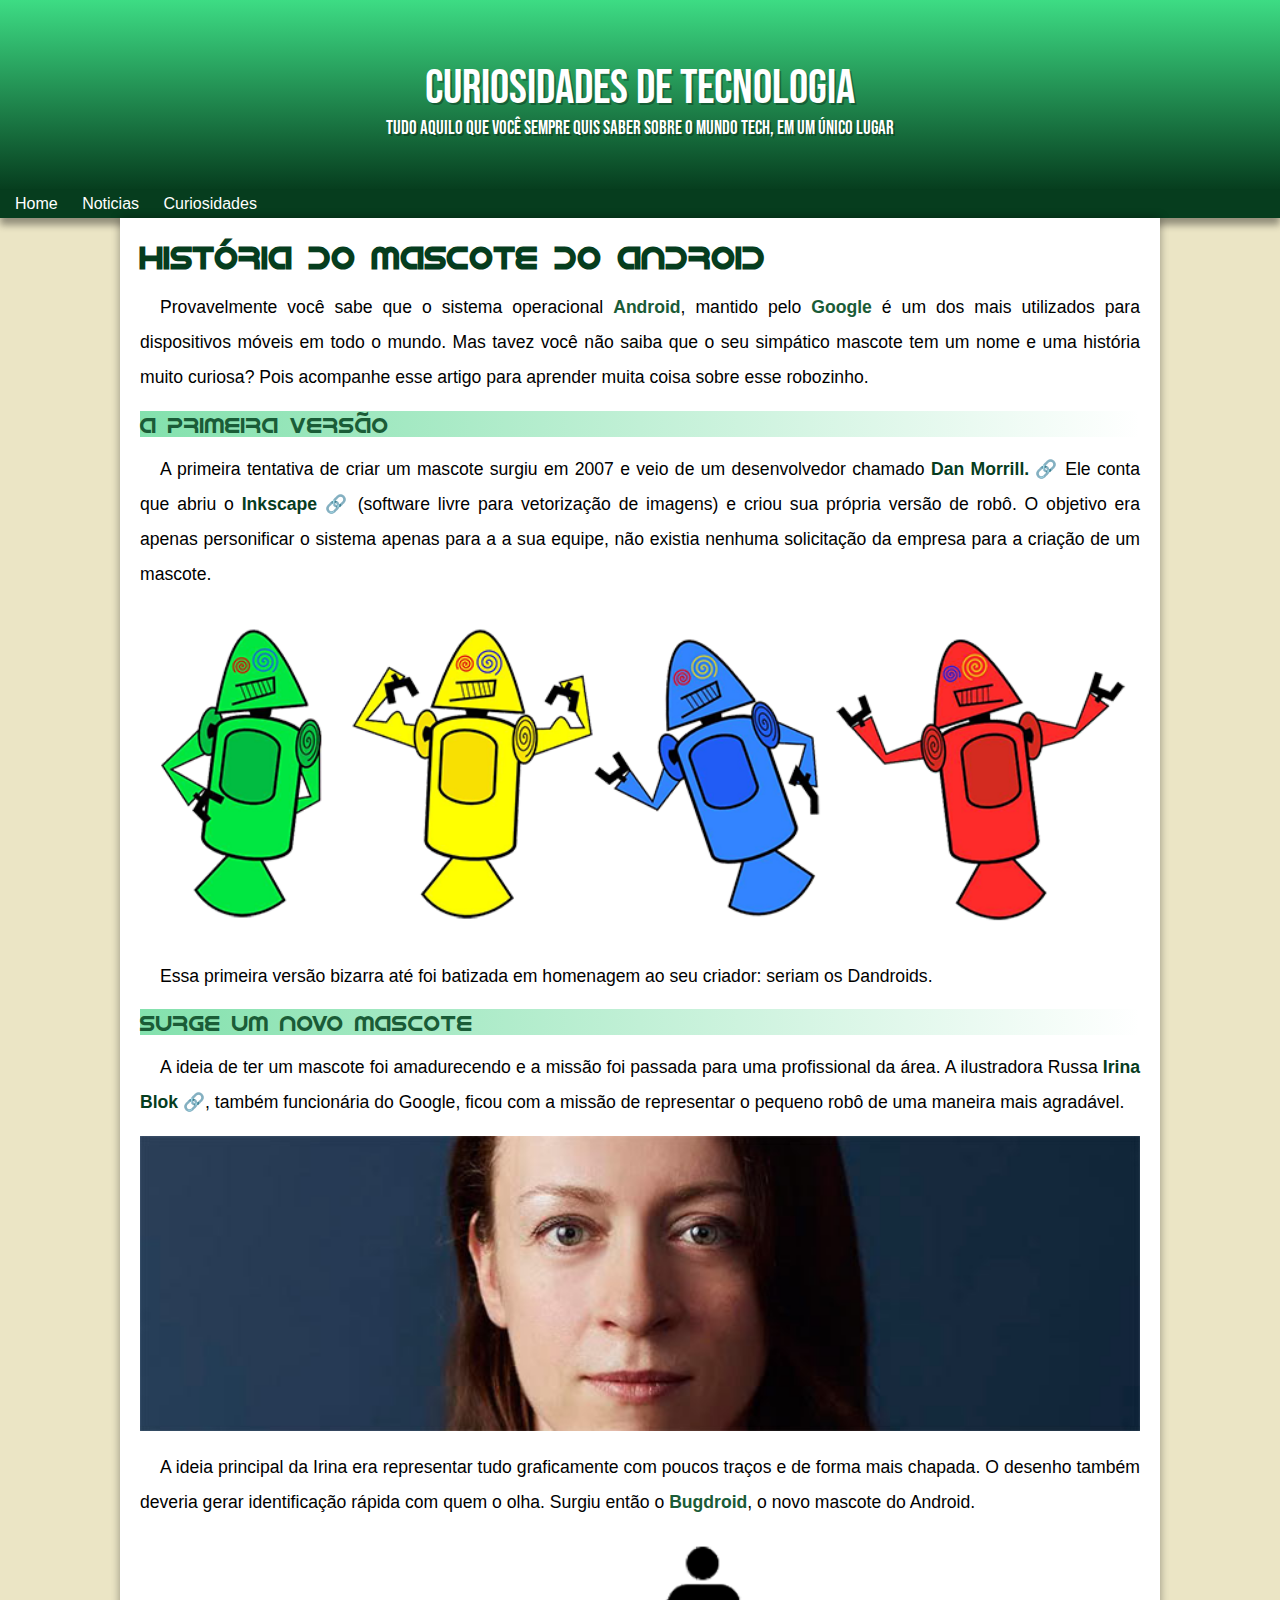
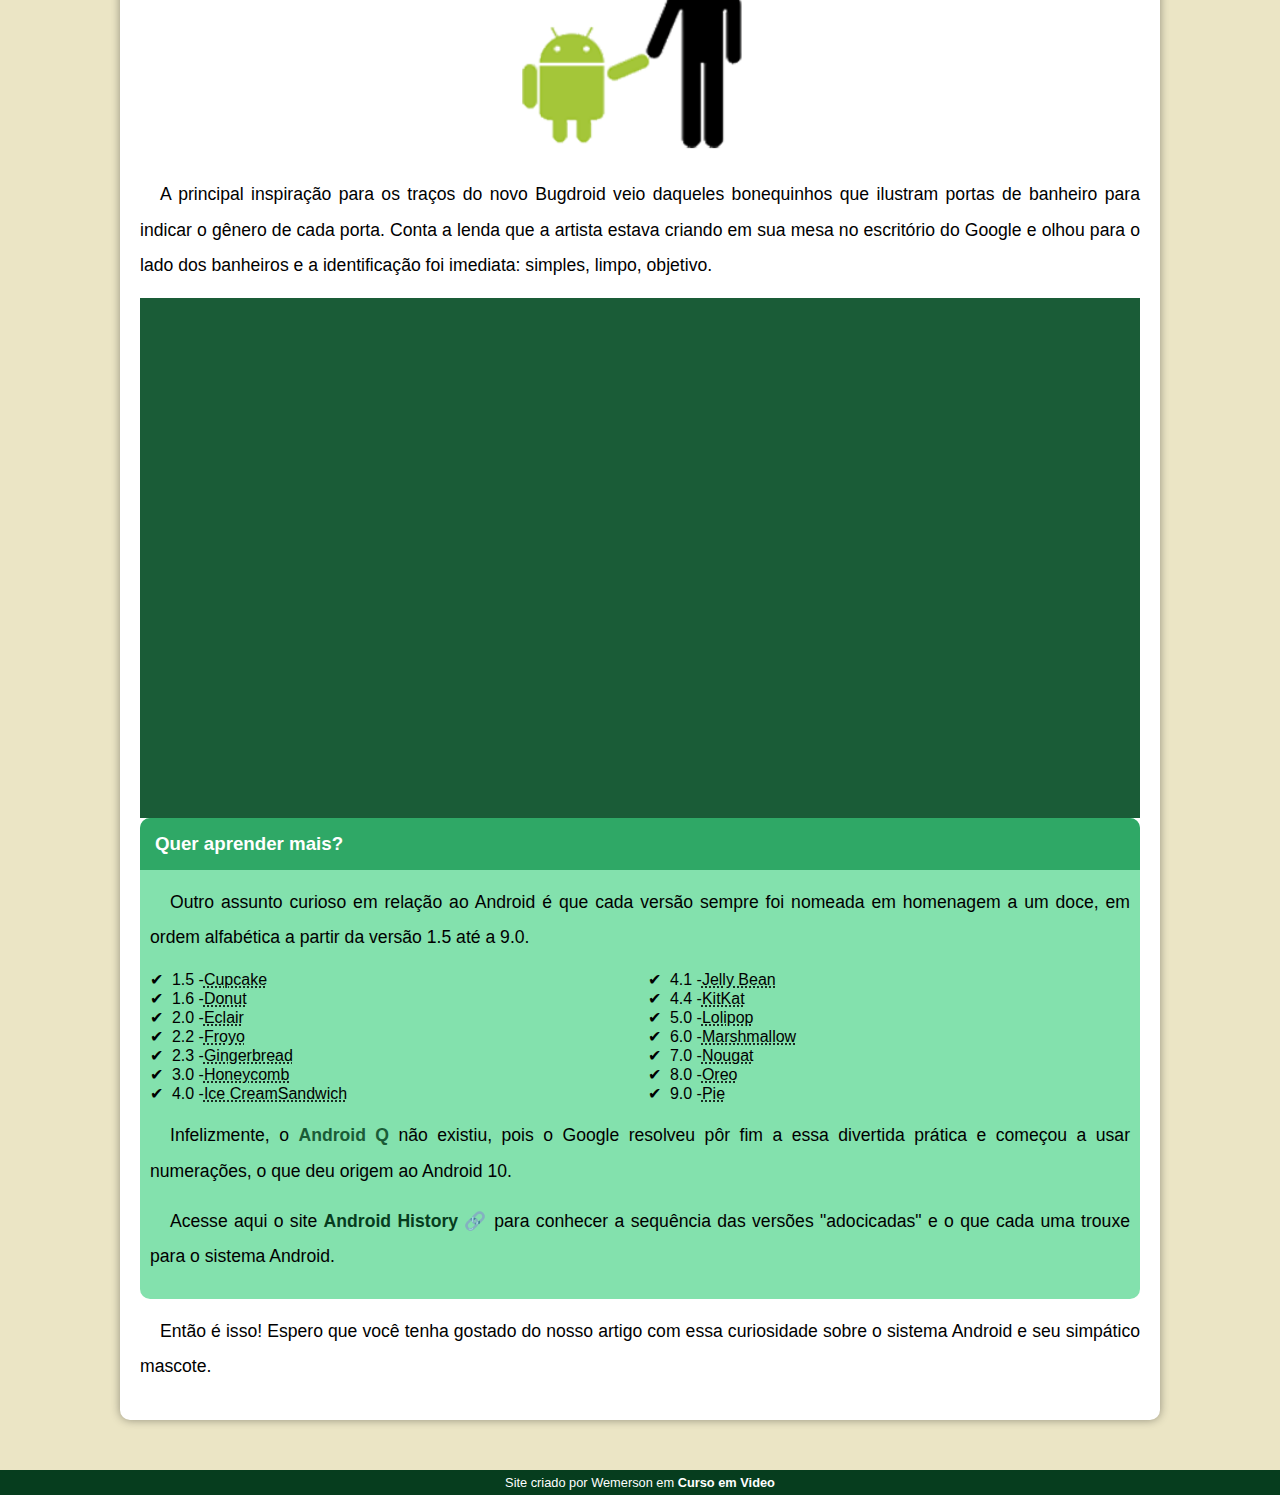
<file: index.html>
<!DOCTYPE html>
<html lang="pt-br">

<head>
    <meta charset="UTF-8">
    <meta http-equiv="X-UA-Compatible" content="IE=edge">
    <meta name="viewport" content="width=device-width, initial-scale=1.0">
    <title> Como surgiu o mascote do android? </title>
    <link rel="shortcut icon" href="imagens/favicon.ico" type="image/x-icon">
    <link rel="stylesheet" href="css/style.css">
</head>

<body>
    <header>
        <h1>Curiosidades de Tecnologia</h1>
        <p>Tudo aquilo que você sempre quis saber sobre o mundo Tech, em um único lugar</p>
    </header>
    <nav>
        <a href="#">Home</a>
        <a href="#">Noticias</a>
        <a href="#">Curiosidades</a>
       
    </nav>
    <main>
        <article>
            <h1>História do Mascote do Android</h1>

            <p>Provavelmente você sabe que o sistema operacional <strong>Android</strong>, mantido pelo <strong>Google</strong> é um dos mais utilizados
                para dispositivos móveis em todo o mundo. Mas tavez você não saiba que o seu simpático mascote tem um
                nome e uma história muito curiosa? Pois acompanhe esse artigo para aprender muita coisa sobre esse
                robozinho.</p>

            <h2>A primeira versão</h2>

            <p>A primeira tentativa de criar um mascote surgiu em 2007 e veio de um desenvolvedor chamado <a target="_blank" class="external"  href="https://androidcommunity.com/dan-morrill-shows-us-the-android-mascot-that-almost-was-20130103/">Dan Morrill.</a>
                Ele conta que abriu o <a class="external" href="https://inkscape.org/pt-br/">Inkscape</a> (software livre para vetorização de imagens) e criou sua própria versão
                de robô. O objetivo era apenas personificar o sistema apenas para a a sua equipe, não existia nenhuma
                solicitação da empresa para a criação de um mascote.</p>

            <picture>
                <source media="(max-width:670px )" srcset="imagens/dan-droids-pq.png" type="image/png">
                <img src="imagens/dan-droids.png" alt="primeiro mascotre">
            </picture>

            <p>Essa primeira versão bizarra até foi batizada em homenagem ao seu criador: seriam os Dandroids.</p>

            <h2>Surge um novo mascote</h2>

            <p>A ideia de ter um mascote foi amadurecendo e a missão foi passada para uma profissional da área. A
                ilustradora Russa<a class="external" target="_blank"
                 href="https://www.irinablok.com/"> Irina Blok</a>, também funcionária do Google, ficou com a missão de representar o pequeno
                robô de uma maneira mais agradável.</p>

            <picture>
                <source media="(max-width:670px )" srcset="imagens/irina-blok-pq.jpg" type="image/png">
                <img src="imagens/irina-blok.jpg" alt="Irina block criadora do bugdroid">
            </picture>

            <p>A ideia principal da Irina era representar tudo graficamente com poucos traços e de forma mais chapada. O
                desenho também deveria gerar identificação rápida com quem o olha. Surgiu então o <strong>Bugdroid</strong>, o novo
                mascote do Android.</p>

            <img class="pequena" src="imagens/bugdroid.png" alt="Bugdroid">
            <p>

                A principal inspiração para os traços do novo Bugdroid veio daqueles bonequinhos que ilustram portas de
                banheiro para indicar o gênero de cada porta. Conta a lenda que a artista estava criando em sua mesa no
                escritório do Google e olhou para o lado dos banheiros e a identificação foi imediata: simples, limpo,
                objetivo.
            </p>

            <div class="video">
                <iframe width="560" height="315" src="https://www.youtube.com/embed/l2UDgpLz20M"
                    title="YouTube video player" frameborder="0"
                    allow="accelerometer; autoplay; clipboard-write; encrypted-media; gyroscope; picture-in-picture; web-share"
                    allowfullscreen></iframe>
            </div>

            <aside>
                <h3>Quer aprender mais?</h3>
                <p>Outro assunto curioso em relação ao Android é que cada versão sempre foi nomeada em homenagem a um
                    doce, em ordem alfabética a partir da versão 1.5 até a 9.0.</p>
                <ul>
                    <li>1.5 -<abbr title="Bolo de Copo">Cupcake</abbr></li>
                    <li>1.6 -<abbr title="Rosquinha">Donut</abbr></li>
                    <li>2.0 -<abbr title="Bomba">Eclair</abbr></li>
                    <li>2.2 -<abbr title="Iogurte congelado">Froyo</abbr></li>
                    <li>2.3 -<abbr title="Biscoito de gengibre">Gingerbread</abbr></li>
                    <li>3.0 -<abbr title="Favo de Mel">Honeycomb</abbr></li>
                    <li>4.0 -<abbr title="Saduiche de Sorvete">Ice CreamSandwich</abbr></li>
                    <li>4.1 -<abbr title="Jujuba">Jelly Bean</abbr></li>
                    <li>4.4 -<abbr title="Kitkat">KitKat</abbr></li>
                    <li>5.0 -<abbr title="Pirulito">Lolipop</abbr></li>
                    <li>6.0 -<abbr title="Marshmallow">Marshmallow</abbr></li>
                    <li>7.0 -<abbr title="Torrone">Nougat</abbr></li>
                    <li>8.0 -<abbr title="Oreo">Oreo</abbr></li>
                    <li>9.0 -<abbr title="Torta">Pie</abbr></li>
                </ul>
                <p>
                    Infelizmente, o <strong>Android Q</strong> não existiu, pois o Google resolveu pôr fim a essa divertida prática e
                    começou a usar numerações, o que deu origem ao Android 10.</p>
                <p>
                    Acesse aqui o site <a class="external" target="_blank" href="https://en.wikipedia.org/wiki/Android_version_history">Android History</a> para conhecer a sequência das versões "adocicadas" e o que cada
                    uma trouxe para o sistema Android.
                </p>


            </aside>

            <p>
                Então é isso! Espero que você tenha gostado do nosso artigo com essa curiosidade sobre o sistema Android
                e
                seu simpático mascote.
            </p>
        </article>
    </main>
    <footer>
        <p>Site criado por Wemerson em <a href="https://www.cursoemvideo.com/">Curso em Video</a></p>
    </footer>

</body>

</html>
</file>
<file: css/style.css>
@charset "UTF-8";

@import url('https://fonts.googleapis.com/css2?family=Bebas+Neue&display=swap');

@font-face {
    font-family: 'android';
    src: url(/fontes/idroid.otf) format("opentype");

}
*{
    margin: 0px;
    padding: 0px;
}

:root {

    --cor0: #ebe5c5;
    --cor1: #83e1ad;
    --cor2: #3ddc84;
    --cor3: #2fa866;
    --cor4: #1a5c37;
    --cor5: #063d1e;
    --font-padrao: Arial, Helvetica, sans-serif;
    --font-destaque: 'Bebas Neue', sans-serif;
    --font-android: "android", cursive;


}
main p {
    margin: 15px 0px 15px 0px;
    text-align: justify;
    text-indent: 20px;
    line-height: 2em;
    font-size: 1.1em;
}
main strong{
    color: var(--cor4);
    font-weight: bold;

}
main a {
    text-decoration: none;
    font-weight: bold;
    color: var(--cor5);
}
main a:hover{
    text-decoration: underline;
    
}

body {
    background-color: var(--cor0);
    font-family: var(--font-padrao);
}

.external::after{
    content: "\00a0\1f517";
}

header {
    min-height: 150px;
    text-align: center;
   background-image:linear-gradient(to bottom, var(--cor2), var(--cor5));
    padding-top: 40px;
}

header>h1 {
    margin-top: 20px;
    color: white;
    font-family: var(--font-destaque);
    font-size: 3em;
    text-shadow:2px 2px 0px rgba(0, 0, 0, 0.303) ;
    font-weight: normal;
    
}

header p {
    font-family: var(--font-destaque);
    color: white;
    font-size: 1.2em;
    max-width: 600px;
    margin: auto;
    padding-left: 10px;
    padding-right: 10px;
    text-shadow:2px 2px 0px rgba(0, 0, 0, 0.303) ;
    padding-bottom: 50px;
}

nav { 
    margin-top: 0px;
    padding: 5px;

    background-color: var(--cor5);
    box-shadow: 0px 7px 7px rgba(0, 0, 0, 0.375);
   
}
nav a {
    padding: 10px;
    color: white;
    text-decoration: none;
    transition-duration: 300
}

nav a:hover{
    background-color: var(--cor3);
    border-radius: 2px;
}

main {min-height: 300px;
    max-width: 1000px;
    background-color: white;
    padding: 20px;
    margin: auto;
    margin-bottom: 50px;
    box-shadow: 0px 0px 10px rgba(0, 0, 0, 0.379) ;
    border-bottom-left-radius: 10px;
    border-bottom-right-radius: 10px;
}
main img {
    width: 100%;
}
.pequena{
    max-width: 350px;
    display: block;
    margin: auto;
}
main h1 {
    color: var(--cor5);
    font-family: var(--font-android);
}

main h2 {
    font-family: var(--font-android);
    color: var(--cor4);
    font-size: 1.4em;
    background-image: linear-gradient(to right, var(--cor1), transparent);
    font-weight: normal;
}

div.video{
    background-color: var(--cor4);
    margin:0px -20px 30px -20px ;
    padding: 20px;
    margin: auto;
    padding-bottom: 50%;
    position: relative;
}

div.video > iframe{
    position: absolute;
    top: 5%;
    left: 5%;
    width: 90%;
    height: 90%;
}
aside h3 {
    background-color: var(--cor3);
    color: white;
    padding: 15px;
    margin: -10px -10px 0px -10px ;
    border-radius:10px 10px 0px 0px ;

}

aside{
    background-color: var(--cor1);
    padding: 10px;
    border-radius: 10px;

}

aside ul {
    list-style-position: inside;
    columns: 2;
    list-style-type:"\2714\00a0\00a0 " ;
    
}
footer{
    background-color: var(--cor5);
    color: white;
    text-align: center;
    font-size: 0.8em;
    padding: 5px;
}
footer a {
    color: white;
    font-weight: bold;
    text-decoration: none;

}

footer a:hover{
    text-decoration: underline;
}
</file>
